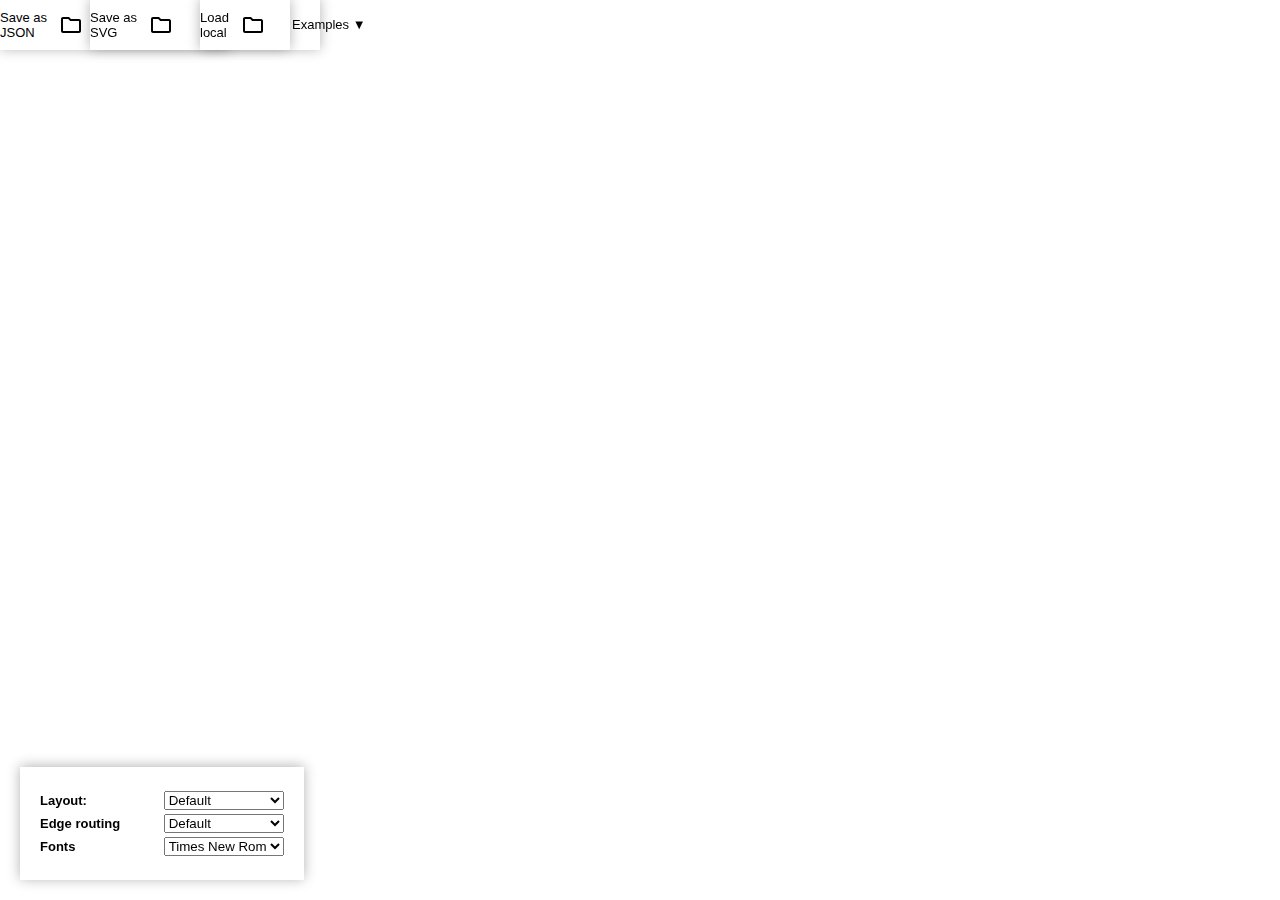
<file: renderer-svg/index.html>
<html>
  <head>
    <title>SVG renderer with MSAGL-JS</title>
    <meta charset="utf-8" />
    <meta name="viewport" content="width=device-width, initial-scale=1.0" />
    <style>
      body {
        margin: 0;
        overflow: hidden;
        font-family: 'Lucida Sans', 'Lucida Sans Regular', 'Lucida Grande', 'Lucida Sans Unicode', Geneva, Verdana, sans-serif;
        font-size: 13px;
      }
      #drop-target {
        cursor: pointer;
        position: fixed;
        display: flex;
        align-items: center;
        z-index: 1;
        left: 200;
        top: 0;
        width: 90px;
        height: 50px;
        background: rgba(255, 255, 255, 0);
        box-shadow: 0 -1px 12px rgba(0, 0, 0, 0.3);
      }
      #drop-target select {
        position: absolute;
        right: 0;
        opacity: 0;
        width: 100%;
        height: 100%;
      }
      #save-svg {
        cursor: pointer;
        position: fixed;
        display: flex;
        align-items: center;
        z-index: 1;
        left: 90;
        top: 0;
        width: 18vw;
        height: 50px;
        background: #fff;
        box-shadow: 0 -1px 12px rgba(0, 0, 0, 0.3);
      }
      #save-JSON {
        cursor: pointer;
        position: absolute;
        display: flex;
        align-items: center;
        z-index: 0;
        left: 0;
        top: 0;
        width: 18vw;
        height: 50px;
        background: #fff;
        box-shadow: 0 -1px 12px rgba(0, 0, 0, 0.3);
      }
      #viewer {
        position: fixed;
        top: 50px;
        bottom: 0;
        left: 0;
        right: 0;
      }
      #viewer svg {
        width: 100%;
        height: 100%;
        margin: 0;
      }

      #dot_files {
        width: 20vw;
        height: 50px;
        cursor: pointer;
        position: fixed;
        top: 0;
        left: 280;
        padding: 0 12px;
        line-height: 50px;
        z-index: 2;
      }
      #dot_files select {
        position: absolute;
        right: 0;
        opacity: 0;
        width: 100%;
        height: 100%;
      }
      #graph-name {
        position: absolute;
        background-color: rgba(52, 52, 59, 0.105);
        top: 15;
        right: 5;
        z-index: 3;
      }
      #settings {
        position: fixed;
        margin: 20px;
        padding: 20px;
        background: #fff;
        box-shadow: 0 -1px 12px rgba(0, 0, 0, 0.3);
        bottom: 0;
      }
      #settings > div {
        margin: 4px 0;
      }
      #settings label {
        font-weight: bold;
        min-width: 120px;
        display: inline-block;
      }
      #settings select {
        width: 120px;
      }
      #drop-target.active {
        background: #ddd;
      }
      #save-svg.active {
        background: #ddd;
      }
      #save-JSON.active {
        background: #ddd;
      }
      svg {
        margin: 0 12px;
      }

      .textedit_class {
        white-space: pre;
        word-wrap: normal;
        position: relative;
        display: none;
        background-color: #ddd;
        z-index: 2;
        font-size: x-large;
        padding: 3;
        border: darkolivegreen;
      }
    </style>
  </head>

  <body>
    <div id="the whole thing" style="height: 100%; width: 100%; overflow: hidden">
      <div id="save-svg">
        <label
          >Save as<br />
          SVG</label
        >
        <svg xmlns="http://www.w3.org/2000/svg" height="24px" viewBox="0 0 24 24" width="24px" fill="#000000">
          <path d="M0 0h24v24H0V0z" fill="none" />
          <path d="M9.17 6l2 2H20v10H4V6h5.17M10 4H4c-1.1 0-1.99.9-1.99 2L2 18c0 1.1.9 2 2 2h16c1.1 0 2-.9 2-2V8c0-1.1-.9-2-2-2h-8l-2-2z" />
        </svg>
      </div>
      <div id="save-JSON">
        <label>Save as<br />JSON</label>
        <svg xmlns="http://www.w3.org/2000/svg" height="24px" viewBox="0 0 24 24" width="24px" fill="#000000">
          <path d="M0 0h24v24H0V0z" fill="none" />
          <path d="M9.17 6l2 2H20v10H4V6h5.17M10 4H4c-1.1 0-1.99.9-1.99 2L2 18c0 1.1.9 2 2 2h16c1.1 0 2-.9 2-2V8c0-1.1-.9-2-2-2h-8l-2-2z" />
        </svg>
      </div>
      <p id="textedit" class="textedit_class" contenteditable="true"></p>

      <div id="drop-target">
        <label
          >Load<br />
          local</label
        >
        <svg xmlns="http://www.w3.org/2000/svg" height="24px" viewBox="0 0 24 24" width="24px" fill="#000000">
          <path d="M0 0h24v24H0V0z" fill="none" />
          <path d="M9.17 6l2 2H20v10H4V6h5.17M10 4H4c-1.1 0-1.99.9-1.99 2L2 18c0 1.1.9 2 2 2h16c1.1 0 2-.9 2-2V8c0-1.1-.9-2-2-2h-8l-2-2z" />
        </svg>
      </div>
      <div id="dot_files">
        <label>Examples ▼</label>
        <select id="gv"></select>
      </div>
      <div><span id="graph-name"> </span></div>
    </div>

    <div id="viewer"></div>

    <div id="settings">
      <div>
        <label>Layout:</label>
        <select id="layouts"></select>
      </div>
      <div>
        <label>Edge routing</label>
        <select id="routings"></select>
      </div>
      <div>
        <label>Fonts</label>
        <select id="fonts"></select>
      </div>

      <script src="./app.js"></script>
    </div>
  </body>
</html>
</file>
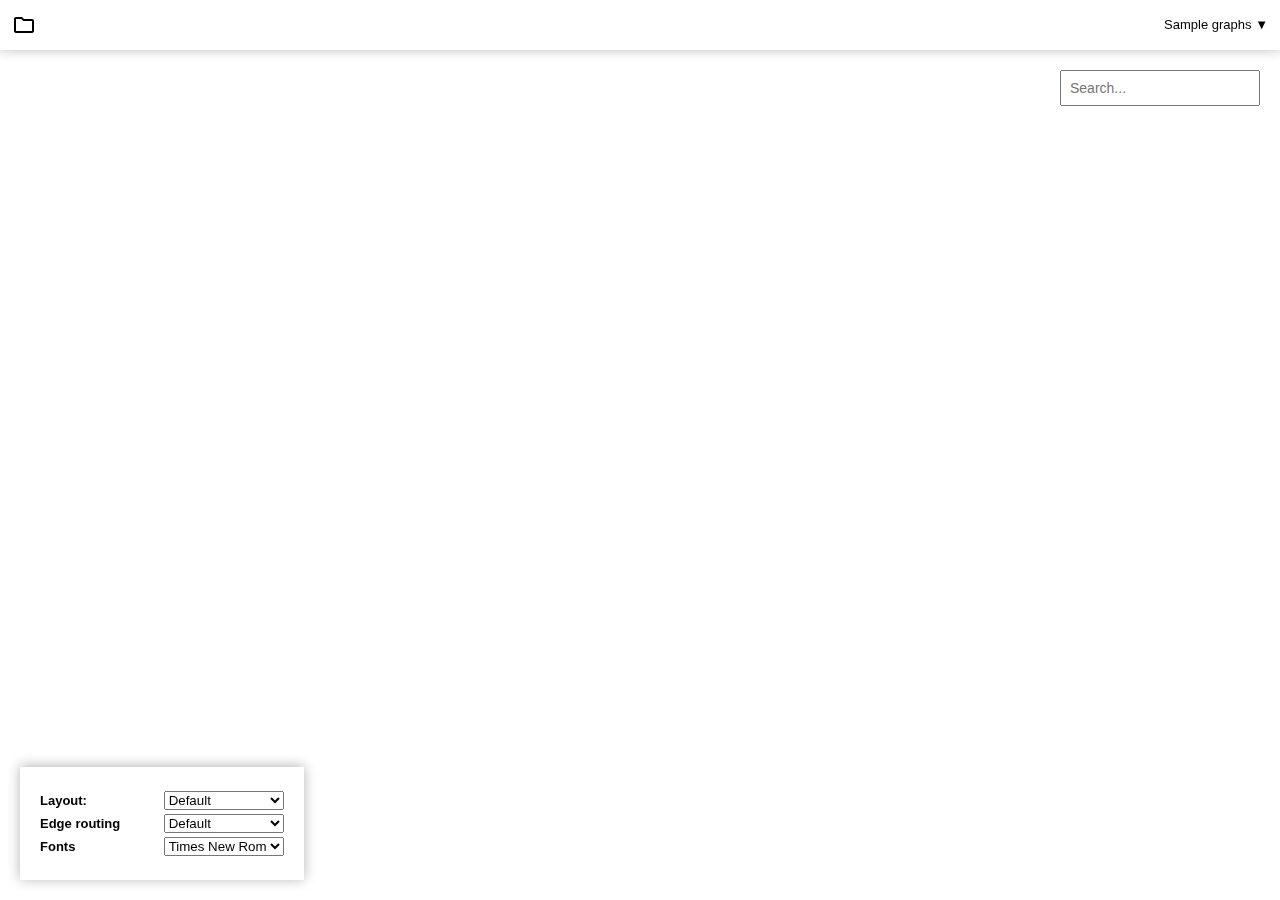
<file: renderer-webgl/index.html>
<html>
  <head>
    <title>deck.gl renderer with MSAGL-JS</title>
    <meta charset="utf-8" />
    <meta name="viewport" content="width=device-width, initial-scale=1.0" />
    <style>
      body {
        margin: 0;
        overflow: hidden;
        font-family: 'Lucida Sans', 'Lucida Sans Regular', 'Lucida Grande', 'Lucida Sans Unicode', Geneva, Verdana, sans-serif;
        font-size: 13px;
      }
      #drop-target {
        cursor: pointer;
        position: fixed;
        display: flex;
        align-items: center;
        z-index: 1;
        left: 0;
        top: 0;
        width: 100vw;
        height: 50px;
        background: #fff;
        box-shadow: 0 -1px 12px rgba(0, 0, 0, 0.3);
      }
      #viewer {
        position: fixed;
        top: 50px;
        bottom: 0;
        left: 0;
        right: 0;
      }
      #dot_files {
        cursor: pointer;
        position: fixed;
        top: 0;
        right: 0;
        padding: 0 12px;
        line-height: 50px;
        z-index: 2;
      }
      #dot_files select {
        position: absolute;
        right: 0;
        opacity: 0;
        width: 100%;
        height: 100%;
      }
      #settings {
        position: fixed;
        margin: 20px;
        padding: 20px;
        background: #fff;
        box-shadow: 0 -1px 12px rgba(0, 0, 0, 0.3);
        bottom: 0;
      }
      #settings > div {
        margin: 4px 0;
      }
      #settings.disabled {
        background-image: url('./spinner.gif');
        background-size: 48px;
        background-repeat: no-repeat;
        background-position: center center;
      }
      #settings.disabled > div {
        visibility: hidden;
      }
      #settings label {
        font-weight: bold;
        min-width: 120px;
        display: inline-block;
      }
      #settings select {
        width: 120px;
      }
      #drop-target.active {
        background: #ddd;
      }
      svg {
        margin: 0 12px;
      }
    </style>
  </head>

  <body>
    <div id="drop-target">
      <svg xmlns="http://www.w3.org/2000/svg" height="24px" viewBox="0 0 24 24" width="24px" fill="#000000">
        <path d="M0 0h24v24H0V0z" fill="none" />
        <path d="M9.17 6l2 2H20v10H4V6h5.17M10 4H4c-1.1 0-1.99.9-1.99 2L2 18c0 1.1.9 2 2 2h16c1.1 0 2-.9 2-2V8c0-1.1-.9-2-2-2h-8l-2-2z" />
      </svg>
      <span id="graph-name"></span>
    </div>
    <div id="viewer"></div>
    <div id="dot_files">
      <label>Sample graphs ▼</label>
      <select id="gv"></select>
    </div>
    <div id="settings">
      <div>
        <label>Layout:</label>
        <select id="layouts"></select>
      </div>
      <div>
        <label>Edge routing</label>
        <select id="routings"></select>
      </div>
      <div>
        <label>Fonts</label>
        <select id="fonts"></select>
      </div>
    </div>
    <script src="./app.js"></script>
  </body>
</html>
</file>
